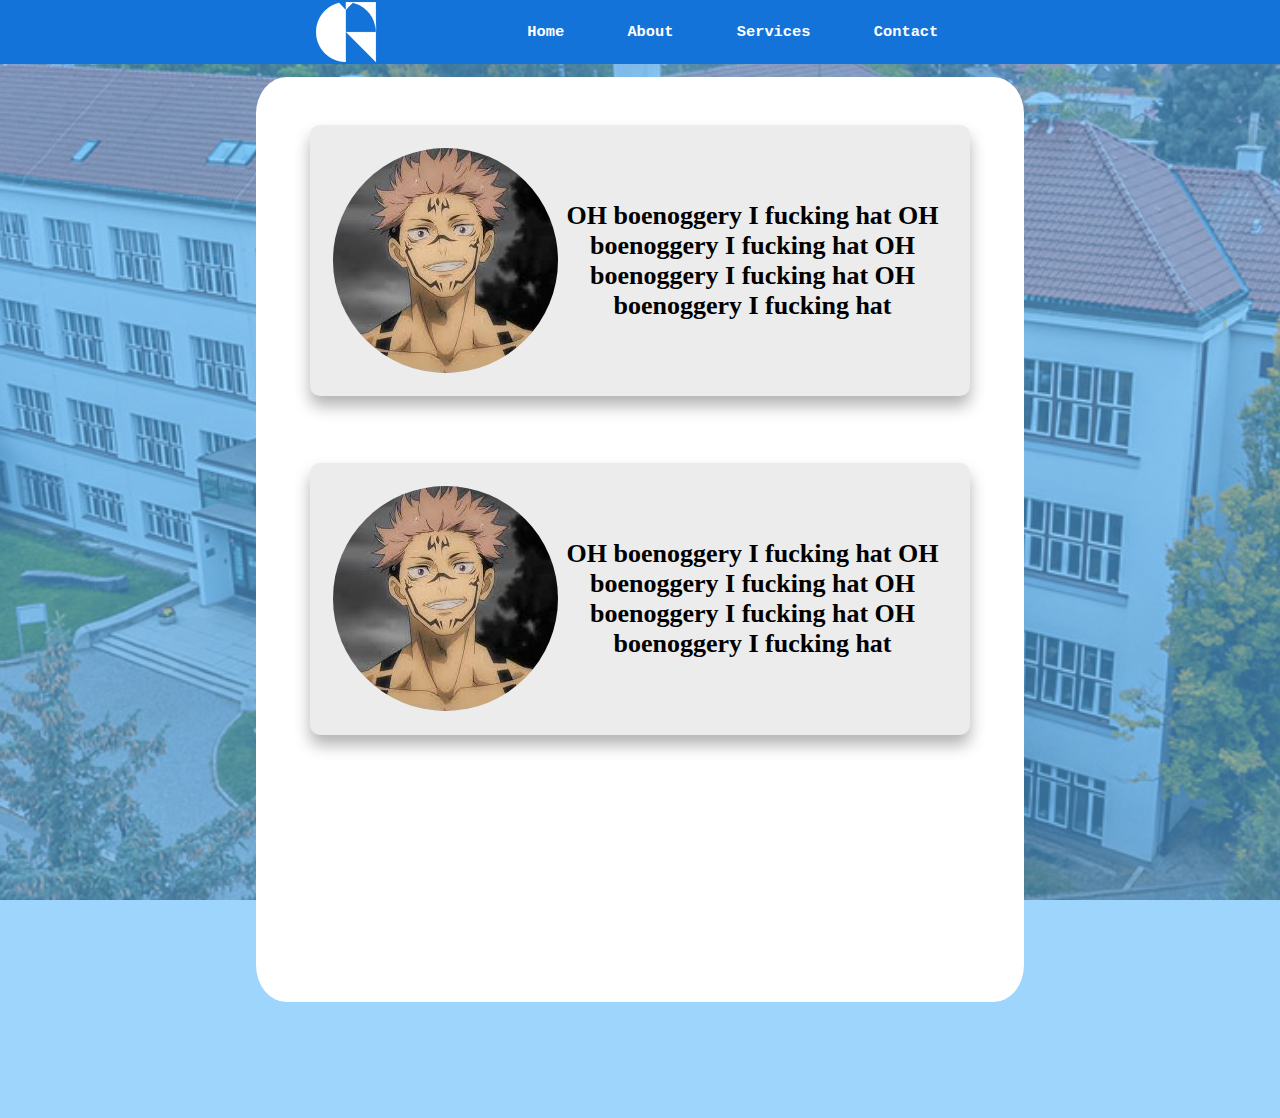
<file: index.html>
<!DOCTYPE html>
<html lang="en">
<head>
    <meta charset="UTF-8">
    <meta name="viewport" content="width=device-width, initial-scale=1.0">
    <link rel="stylesheet" href="./styles/navBarStyles.css">
    <link rel="stylesheet" href="./styles/mainBarStyles.css">
    <link rel="stylesheet" href="./styles/infoCardsStyles.css">
    <link rel="icon" href="obrázky/favicon.ico">
    <title>Gyri.cz</title>
</head>
<body>
    <!-- NAV BAR -->
    <div class="navbarContainer">
        <nav class="navbar">
            <div class="navImageContainer">
                <img class="logoGyri" src="./images/logoGyri.png" alt="Logo">
            </div>
            <div class="navbarLinks">
                <a class="link" href="#">Home</a>
                <a class="link" href="#">About</a>
                <a class="link" href="#">Services</a>
                <a class="link" href="#">Contact</a>
            </div>
        </nav>
    </div>
    <!-- MAIN BAR -->
    <div class="mainBarContainer">
        <div class="mainBar">
            <!-- INFO CARDS -->
            <div class="infoCardsContainer">         
                <div class="infoCard">
                    <img class="infoCardImage" src="./images/test.jpeg">
                    <h1>OH boenoggery I fucking hat OH boenoggery I fucking hat OH boenoggery I fucking hat OH boenoggery I fucking hat </h1>
                </div>
            </div>
            <div class="infoCardsContainer">         
                <div class="infoCard">
                    <img class="infoCardImage" src="./images/test.jpeg">
                    <h1>OH boenoggery I fucking hat OH boenoggery I fucking hat OH boenoggery I fucking hat OH boenoggery I fucking hat </h1>
                </div>
            </div>
        </div>
    </div>
</body>
</html>
</file>
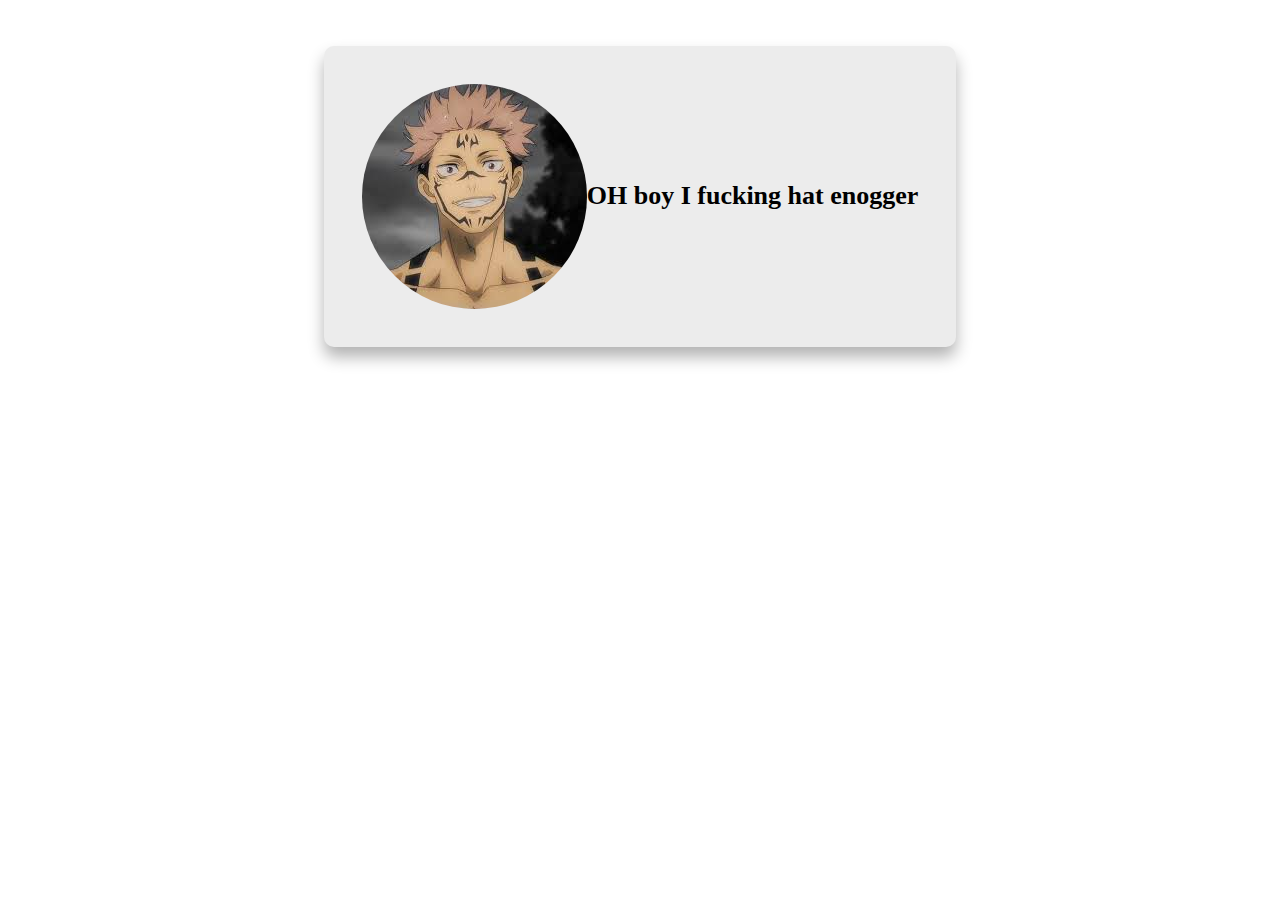
<file: infoCards.html>
<!DOCTYPE html>
<html lang="en">
<head>
    <meta charset="UTF-8">
    <meta name="viewport" content="width=device-width, initial-scale=1.0">
    <link rel="stylesheet" href="./styles/infoCardsStyles.css">
    <link rel="icon" href="obrázky/favicon.ico">
    <title>Test nigga</title>
</head>
<body>
    <!-- TOHLE JE TESTOVACÍ SOUBOR, NA KARTY PRO INFO
         NECHÁVÁ SE TADY JEN PRO PŘEHLEDNOST          -->
    <div class="infoCardsContainer">
        <div class="infoCard">
            <img class="infoCardImage" src="./images/test.jpeg">
            <h1>OH boy I fucking hat enogger</h1>
        </div>
    </div>
</body>
</html>
</file>
<file: styles/navBarStyles.css>
:root {
  --blue: #002a57;
  --indigo: #6610f2;
  --purple: #6f42c1;
  --pink: #e83e8c;
  --red: #dc3545;
  --orange: #fd7e14;
  --yellow: #ffc107;
  --green: #28a745;
  --teal: #20c997;
  --cyan: #17a2b8;
  --white: #fff;
  --gray: #6c757d;
  --gray-dark: #343a40;
  --primary: #1373d9;
  --secondary: #6c757d;
  --success: #28a745;
  --info: #17a2b8;
  --warning: #ffc107;
  --danger: #dc3545;
  --light: #f8f9fa;
  --dark: #343a40;
  --breakpoint-xs: 0;
  --breakpoint-sm: 576px;
  --breakpoint-md: 768px;
  --breakpoint-lg: 992px;
  --breakpoint-xl: 1200px;
  --font-family-sans-serif: -apple-system, BlinkMacSystemFont, "Segoe UI", Roboto, "Helvetica Neue", Arial, "Noto Sans", sans-serif, "Apple Color Emoji", "Segoe UI Emoji", "Segoe UI Symbol", "Noto Color Emoji";
  --font-family-monospace: SFMono-Regular, Menlo, Monaco, Consolas, "Liberation Mono", "Courier New", monospace;
}

body {
  margin: 0;
  padding: 0;
  background-image: url("../images/gyriBackground.jpg");
  background-size: cover;          /* roztáhne obrázek přes celé pozadí */
  background-position: center;     /* zarovná ho na střed */
  background-repeat: no-repeat;    /* zabrání opakování obrázku */
  background-attachment: fixed;    /* zajistí, že se obrázek nehýbe při scrollování */
}

/* NAVBAR STYLES */
.navbarContainer {
  width: 100vw;
  height: 5vw;
  background-color: var(--primary); /* doporučuji použít proměnnou */
  display: flex;
  justify-content: center;
  align-items: center;
  position: fixed;
  top: 0; /* přidáno, aby byl navbar přichycen nahoře */
  left: 0;
  color: var(--white);
  z-index: 1000; /* přidáno, aby byl nad obsahem */
}

.navbar {
  width: 60%;
  height: 80%;
  padding-right: 3.5%;
  display: flex;
  align-items: center;
}

.navbarLinks {
  display: flex;
  width: 70%;
  justify-content: space-evenly;
  align-items: center;
}

.navImageContainer {
  display: flex;
  width: 30%;
  justify-content: center;
  align-items: center;
}

.link {
  color: var(--white);
  text-decoration: none;
  font-size: 1.2vw;
  transition: color 0.3s;
  font-family: var(--font-family-monospace);
  font-weight: bold;
}

.link:hover {
  color: var(--light);
}

.logoGyri {
  height: 100%;
  width: auto;
}
</file>
<file: styles/mainBarStyles.css>
:root {
  --blue: #002a57;
  --indigo: #6610f2;
  --purple: #6f42c1;
  --pink: #e83e8c;
  --red: #dc3545;
  --orange: #fd7e14;
  --yellow: #ffc107;
  --green: #28a745;
  --teal: #20c997;
  --cyan: #17a2b8;
  --white: #fff;
  --gray: #6c757d;
  --gray-dark: #343a40;
  --primary: #1373d9;
  --secondary: #6c757d;
  --success: #28a745;
  --info: #17a2b8;
  --warning: #ffc107;
  --danger: #dc3545;
  --light: #f8f9fa;
  --dark: #343a40;
  --breakpoint-xs: 0;
  --breakpoint-sm: 576px;
  --breakpoint-md: 768px;
  --breakpoint-lg: 992px;
  --breakpoint-xl: 1200px;
  --font-family-sans-serif: -apple-system, BlinkMacSystemFont, "Segoe UI", Roboto, "Helvetica Neue", Arial, "Noto Sans", sans-serif, "Apple Color Emoji", "Segoe UI Emoji", "Segoe UI Symbol", "Noto Color Emoji";
  --font-family-monospace: SFMono-Regular, Menlo, Monaco, Consolas, "Liberation Mono", "Courier New", monospace;
}


/* MAIN BAR STYLES */
.mainBarContainer {
  width: 100vw;
  height: 100vh;
  display: flex;
  justify-content: center;
  align-items: center;
  background-color: rgba(92, 184, 250, 0.592);
  padding-top: 7%;
  padding-bottom: 10%;
}

.mainBar {
  height: 100%;
  width: 60%;
  border-radius: 4%;
  display: flex;
  padding-top: 2%;
  align-items: center;
  flex-direction: column;
  background-color: var(--white);
}
</file>
<file: styles/infoCardsStyles.css>
:root {
  --blue: #002a57;
  --indigo: #6610f2;
  --purple: #6f42c1;
  --pink: #e83e8c;
  --red: #dc3545;
  --orange: #fd7e14;
  --yellow: #ffc107;
  --green: #28a745;
  --teal: #20c997;
  --cyan: #17a2b8;
  --white: #fff;
  --gray: #6c757d;
  --gray-dark: #343a40;
  --primary: #1373d9;
  --secondary: #6c757d;
  --success: #28a745;
  --info: #17a2b8;
  --warning: #ffc107;
  --danger: #dc3545;
  --light: #f8f9fa;
  --dark: #343a40;
  --breakpoint-xs: 0;
  --breakpoint-sm: 576px;
  --breakpoint-md: 768px;
  --breakpoint-lg: 992px;
  --breakpoint-xl: 1200px;
  --font-family-sans-serif: -apple-system, BlinkMacSystemFont, "Segoe UI", Roboto, "Helvetica Neue", Arial, "Noto Sans", sans-serif, "Apple Color Emoji", "Segoe UI Emoji", "Segoe UI Symbol", "Noto Color Emoji";
  --font-family-monospace: SFMono-Regular, Menlo, Monaco, Consolas, "Liberation Mono", "Courier New", monospace;
}

/* INFO CARDS STYLES */
.infoCardsContainer {
    display: flex;
    flex-direction: column;
    align-items: center;     /* horizontální zarovnání */
    height: 35%;            /* přidáno */
    gap: 2vw;
    padding-top: 3%;
    z-index: 20;
}

.infoCard{
    max-width: 80%;
    height: max-content;
    background-color: #ececec;
    box-shadow: 0 10px 16px rgba(0, 0, 0, 0.3);
    border-radius: 10px;
    padding: 3%;
    display: flex;
    flex-direction: row;
    align-items: center;
    text-align: center;
    font-size: small;
}

.infoCardImage{
  width: auto;
  border-radius: 100%;
}
</file>
